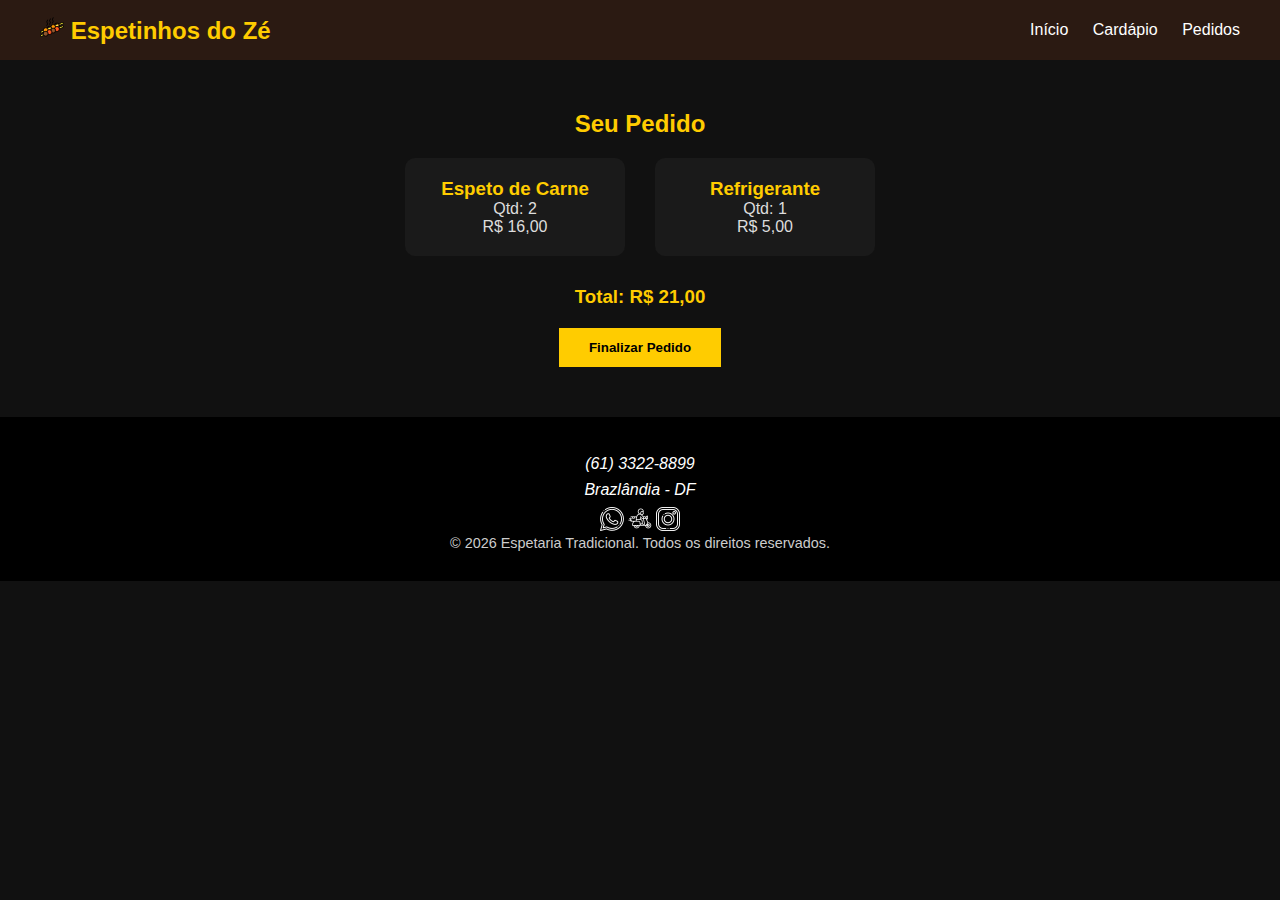
<file: pedidos.html>
<!DOCTYPE html>
<html lang="pt-BR">
<head>
  <meta charset="UTF-8">
  <title>Pedidos | Espetinhos do Zé </title>
  <link rel="stylesheet" href="pedidos.css">
  <link rel="stylesheet" href="https://cdnjs.cloudflare.com/ajax/libs/font-awesome/6.5.0/css/all.min.css">
</head>
<body>
  
  <header class="navbar">
    <div class="logo"><img src="img/kebab.png" alt=""> Espetinhos do Zé </div>
    <nav>
      <a href="index.html">Início</a>
      <a href="cardapio.html">Cardápio</a>
      <a href="pedidos.html">Pedidos</a>
    </nav>
  </header>

<section class="cont">
  <h2>Seu Pedido</h2>

  <div class="card-div">
    <div class="card">
      <h3>Espeto de Carne</h3>
      <p>Qtd: 2</p>
      <p>R$ 16,00</p>
    </div>

    <div class="card">
      <h3>Refrigerante</h3>
      <p>Qtd: 1</p>
      <p>R$ 5,00</p>
    </div>
  </div>

  <h3 class="h3-ped">Total: R$ 21,00</h3>

  <button class="but-ped">
    Finalizar Pedido
  </button>
</section>

<footer>
  <div class="footer-div">
    <p><i class="Telefone">(61) 3322-8899</i> </p>
    <p><i class="endereco">Brazlândia - DF</i> </p>

    <div class="socials">
    <a href=""><img class="icon" src="img/whatsapp.png" alt="icone de whatsapp"></a>
    <a href="pedidos.html"> <img class="icon" src="img/fast-delivery.png" alt="icone de ifood"></a>
    <a href=""><img class="icon" src="img/instagram.png" alt="icone de instagram"></a>
    </div>
  </div>

  <p class="faq">© 2026 Espetaria Tradicional. Todos os direitos reservados.</p>
</footer>

</body>
</html>
</file>
<file: pedidos.css>
* {
  margin: 0;
  padding: 0;
  box-sizing: border-box;
  font-family: 'Segoe UI', sans-serif;
}

body {
  background: #111;
  color: #fff;
}

.navbar {
  background: #2b1a12;
  padding: 15px 40px;
  display: flex;
  justify-content: space-between;
  align-items: center;
}

.logo {
  color: #ffcc00;
  font-size: 1.5rem;
  font-weight: bold;
}

nav a {
  margin-left: 20px;
  color: #fff;
  text-decoration: none;
  font-weight: 500;
}
nav a:hover {
  color: #ffcc00;
}

.cont {
  padding: 50px 40px;
  text-align: center;
}

.cont h2{
  color: #ffcc00;
  margin-bottom: 20px;
}

.card-div {
  display: flex;
  justify-content: center;
  gap: 30px;
  flex-wrap: wrap;
  margin-top: 20px;
}

.card {
  background: #1a1a1a;
  padding: 20px;
  border-radius: 10px;
  width: 220px;
}

.card h3 {
  color: #ffcc00;
}

.card p {
  color: #ddd;
}

.but-ped{
    margin-top:20px;
    background:#ffcc00;
    border:none;
    padding:12px 30px;
    font-weight:bold;
    cursor:pointer;
}

.h3-ped{
  margin-top:30px;color:#ffcc00;
}

footer {
  background: #000;
  padding: 30px;
  text-align: center;
}

.footer-div p {
  margin: 8px 0;
}

.socials i {
  margin: 0 10px;
  font-size: 20px;
  cursor: pointer;
}

.socials i:hover {
  color: #ffcc00;
}

.faq {
  font-size: 0.9rem;
  color: #ccc;
}
</file>
